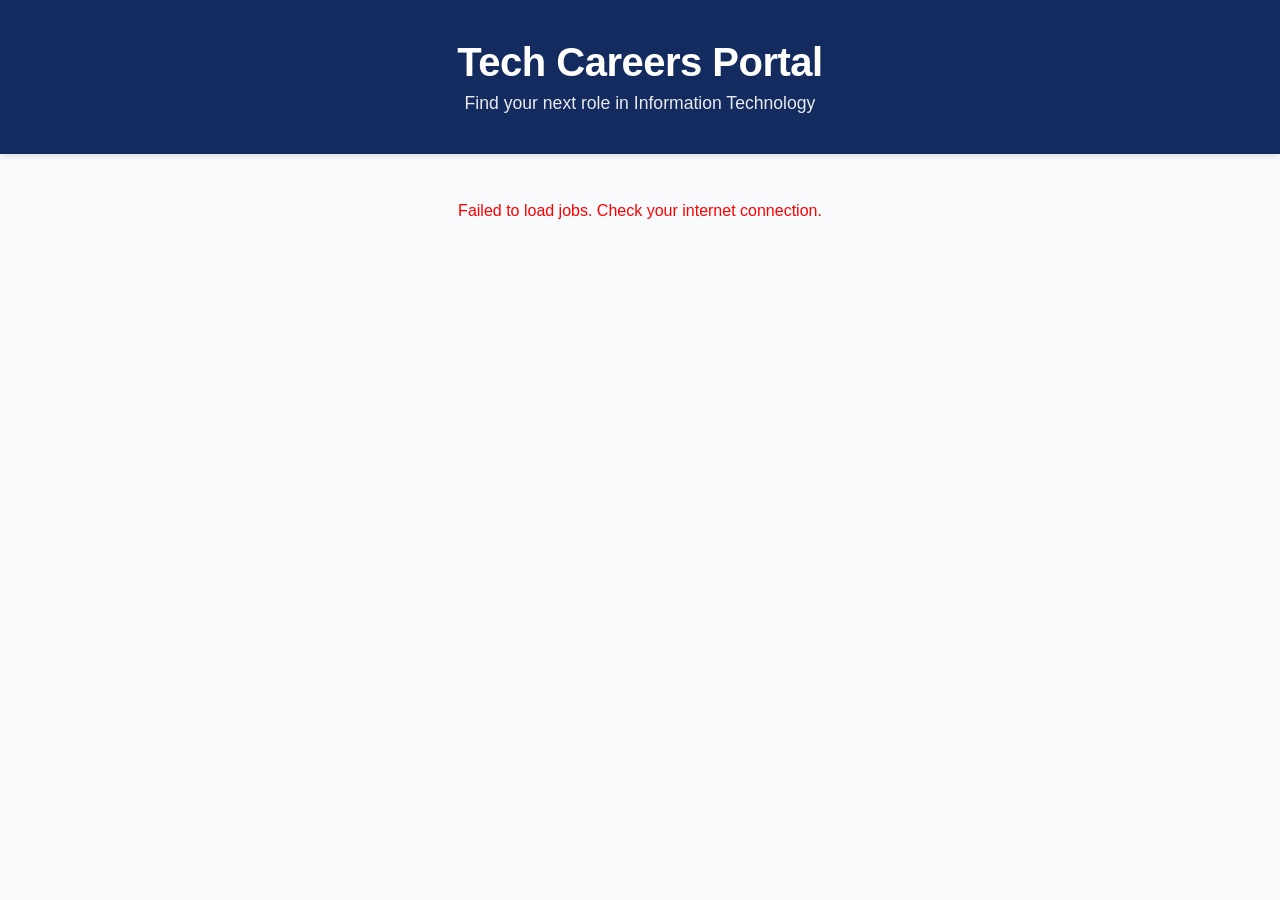
<file: index.html>
<!DOCTYPE html>
<html lang="en">
<head>
    <meta charset="UTF-8">
    <meta name="viewport" content="width=device-width, initial-scale=1.0">
    <title>IT Job Board</title>
    <link rel="stylesheet" href="style.css">
</head>
<body>

    <div class="header">
        <h1>Tech Careers Portal</h1>
        <p>Find your next role in Information Technology</p>
    </div>

    <div class="container">
        <div id="job-container">
            <div id="loading">Fetching available jobs...</div>
        </div>
    </div>

    <script>
        const SUPABASE_URL = 'https://pdchktposfahkeuurbph.supabase.co';
        const SUPABASE_KEY = 'sb_publishable_p5Ja7J5bWvN9QgkP5vrX8Q_SdrWv2H1';

        fetch(`${SUPABASE_URL}/rest/v1/jobs`, {
            headers: {
                'apikey': SUPABASE_KEY,
                'Authorization': `Bearer ${SUPABASE_KEY}`
            }
        })
        .then(res => res.json())
        .then(data => {
            const container = document.getElementById('job-container');
            container.innerHTML = ''; 
            
            if (data.error || data.message) {
                container.innerHTML = `<p style="color: red; text-align: center;">Error loading data: ${data.message || data.error.message}</p>`;
                return;
            }

            data.forEach(job => {
                const jobElement = document.createElement('div');
                jobElement.className = 'job-card';
                
                const formattedSalary = new Intl.NumberFormat('en-PH', { style: 'currency', currency: 'PHP' }).format(job.salary);

                jobElement.innerHTML = `
                    <h3 class="job-title">${job.position}</h3>
                    <div class="job-meta">
                        <span>💰 ${formattedSalary} / month</span>
                        <span>📅 Closes: ${job.ends_at}</span>
                    </div>
                    <a href="job.html?id=${job.id}" class="view-btn">View Details & Apply</a>
                `;
                container.appendChild(jobElement);
            });
        })
        .catch(err => {
            document.getElementById('job-container').innerHTML = '<p style="color: red; text-align: center;">Failed to load jobs. Check your internet connection.</p>';
        });
    </script>
</body>
</html>
</file>
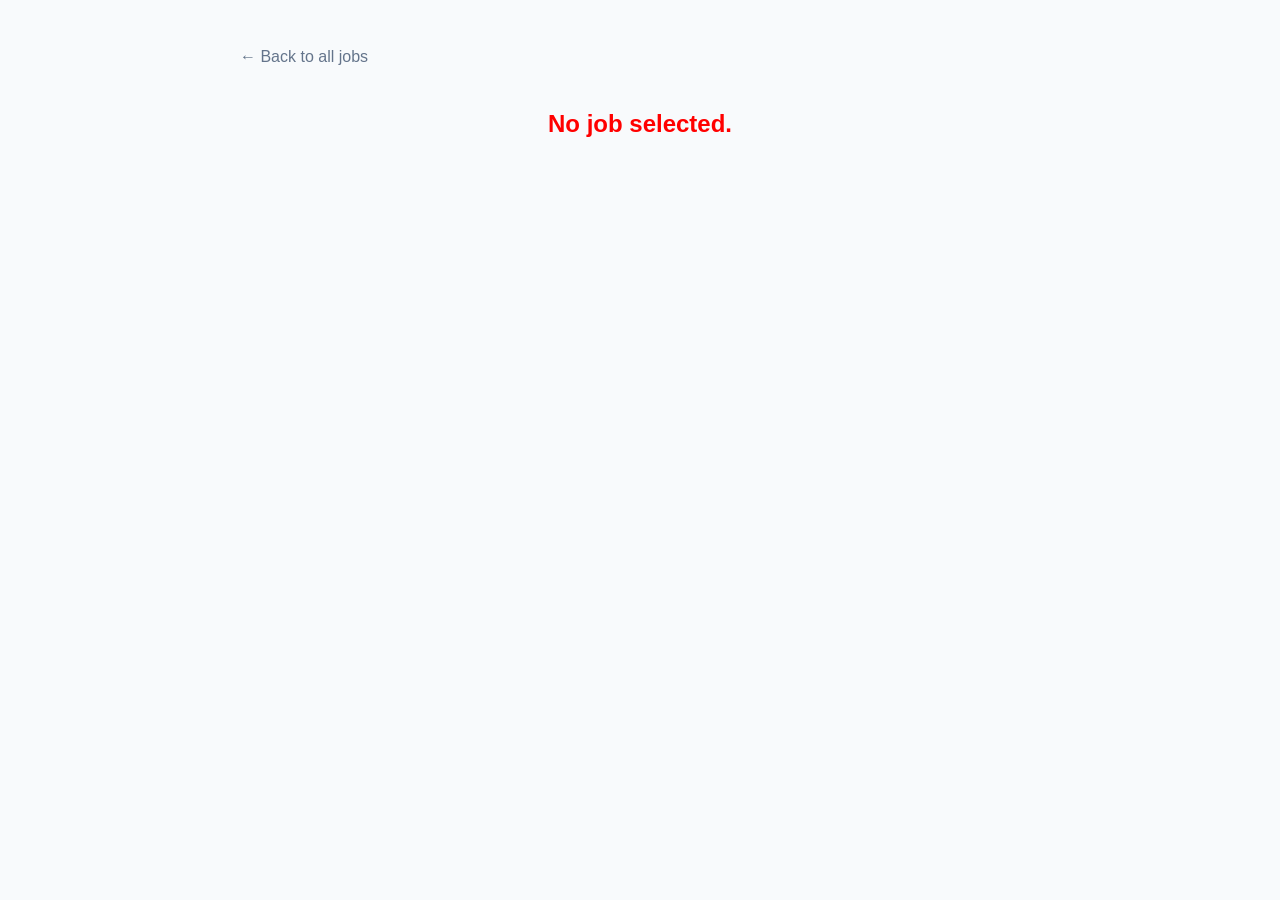
<file: job.html>
<!DOCTYPE html>
<html lang="en">
<head>
    <meta charset="UTF-8">
    <meta name="viewport" content="width=device-width, initial-scale=1.0">
    <title>Job Details</title>
    <link rel="stylesheet" href="style.css">
</head>
<body>

    <div class="container" style="max-width: 800px;">
        <a href="index.html" class="back-link">← Back to all jobs</a>
        
        <div id="job-details">
            <h2 id="loading">Loading job details...</h2>
        </div>
    </div>

    <script>
        const SUPABASE_URL = 'https://pdchktposfahkeuurbph.supabase.co';
        const SUPABASE_KEY = 'sb_publishable_p5Ja7J5bWvN9QgkP5vrX8Q_SdrWv2H1';

        const urlParams = new URLSearchParams(window.location.search);
        const jobId = urlParams.get('id');
        const detailsContainer = document.getElementById('job-details');

        if (jobId) {
            fetch(`${SUPABASE_URL}/rest/v1/jobs?id=eq.${jobId}`, {
                headers: {
                    'apikey': SUPABASE_KEY,
                    'Authorization': `Bearer ${SUPABASE_KEY}`
                }
            })
            .then(res => res.json())
            .then(data => {
                if(data.length > 0) {
                    const job = data[0];
                    const formattedSalary = new Intl.NumberFormat('en-PH', { style: 'currency', currency: 'PHP' }).format(job.salary);

                    detailsContainer.innerHTML = `
                        <div class="details-card">
                            <h1 class="details-title">${job.position}</h1>
                            
                            <div class="tags-container">
                                <span class="job-tag">💰 ${formattedSalary}</span>
                                <span class="job-tag urgent">📅 Closes: ${job.ends_at}</span>
                            </div>
                            
                            <h3 class="section-title">About the Role</h3>
                            <div class="job-desc">
                                <p>${job.description}</p>
                            </div>
                            
                            <button class="apply-btn" onclick="alert('Application submitted! (Optional Dropbox integration goes here)')">Apply Now</button>
                        </div>
                    `;
                } else {
                    detailsContainer.innerHTML = '<h2 style="color: red; text-align:center;">Job not found.</h2>';
                }
            })
            .catch(err => {
                detailsContainer.innerHTML = '<h2 style="color: red; text-align:center;">Failed to load job details.</h2>';
            });
        } else {
            detailsContainer.innerHTML = '<h2 style="color: red; text-align:center;">No job selected.</h2>';
        }
    </script>
</body>
</html>
</file>
<file: style.css>
:root {
    --primary: #132b5e;
    --primary-hover: #0d1a3b;
    --success: #10b981;
    --success-hover: #059669;
    --bg-color: #f8fafc;
    --card-bg: #ffffff;
    --text-main: #0f172a;
    --text-muted: #64748b;
    --border: #e2e8f0;
}

body {
    font-family: 'Segoe UI', Roboto, Helvetica, Arial, sans-serif;
    background-color: var(--bg-color);
    color: var(--text-main);
    margin: 0;
    padding: 0;
}

.container {
    max-width: 900px;
    margin: 3rem auto;
    padding: 0 1.5rem;
}

#loading {
    text-align: center;
    color: var(--text-muted);
    font-size: 1.2rem;
    margin-top: 2rem;
}


.header {
    background-color: var(--primary);
    color: white;
    padding: 2.5rem 1rem;
    text-align: center;
    box-shadow: 0 4px 6px -1px rgba(0, 0, 0, 0.1);
}

.header h1 {
    margin: 0;
    font-size: 2.5rem;
    letter-spacing: -0.5px;
}

.header p {
    margin: 0.5rem 0 0;
    opacity: 0.9;
    font-size: 1.1rem;
}

.job-card {
    background: var(--card-bg);
    border-radius: 10px;
    padding: 1.75rem;
    margin-bottom: 1.5rem;
    border: 1px solid var(--border);
    box-shadow: 0 1px 3px rgba(0, 0, 0, 0.05);
    transition: all 0.2s ease-in-out;
    display: flex;
    flex-direction: column;
    gap: 0.75rem;
}

.job-card:hover {
    transform: translateY(-3px);
    box-shadow: 0 10px 15px -3px rgba(0, 0, 0, 0.1);
    border-color: #cbd5e1;
}

.job-title {
    margin: 0;
    font-size: 1.4rem;
    color: var(--text-main);
}

.job-meta {
    display: flex;
    gap: 1.5rem;
    color: var(--text-muted);
    font-size: 0.95rem;
    border-bottom: 1px solid var(--border);
    padding-bottom: 1rem;
}

.view-btn {
    align-self: flex-start;
    margin-top: 0.5rem;
    text-decoration: none;
    color: white;
    background: var(--primary);
    padding: 0.6rem 1.2rem;
    border-radius: 6px;
    font-weight: 500;
    font-size: 0.95rem;
    transition: background-color 0.2s;
}

.view-btn:hover {
    background: var(--primary-hover);
}


.back-link {
    display: inline-flex;
    align-items: center;
    color: var(--text-muted);
    text-decoration: none;
    margin-bottom: 1.5rem;
    font-weight: 500;
    transition: color 0.2s;
}

.back-link:hover {
    color: var(--primary);
}

.details-card {
    background: var(--card-bg);
    border-radius: 12px;
    padding: 3rem;
    box-shadow: 0 4px 6px -1px rgba(0, 0, 0, 0.1), 0 2px 4px -2px rgba(0, 0, 0, 0.05);
    border: 1px solid var(--border);
}

.details-title {
    font-size: 2.2rem;
    margin-top: 0;
    margin-bottom: 1rem;
    color: var(--text-main);
    letter-spacing: -0.5px;
}

.tags-container {
    display: flex;
    gap: 1rem;
    margin-bottom: 2rem;
}

.job-tag {
    background: #eff6ff;
    color: var(--primary);
    padding: 0.4rem 1rem;
    border-radius: 9999px;
    font-size: 0.9rem;
    font-weight: 600;
}

.job-tag.urgent {
    background: #fef2f2;
    color: #dc2626;
}

.section-title {
    font-size: 1.3rem;
    color: var(--text-main);
    margin-top: 2.5rem;
    margin-bottom: 1rem;
    border-bottom: 2px solid var(--border);
    padding-bottom: 0.5rem;
}

.job-desc {
    line-height: 1.8;
    color: #334155;
    font-size: 1.05rem;
}

.apply-btn {
    display: block;
    width: 100%;
    text-align: center;
    background: var(--success);
    color: white;
    border: none;
    padding: 1.2rem;
    border-radius: 8px;
    font-size: 1.15rem;
    font-weight: 600;
    cursor: pointer;
    transition: background-color 0.2s;
    margin-top: 3rem;
}

.apply-btn:hover {
    background: var(--success-hover);
}


.cv-container {
    max-width: 800px;
    margin: 2rem auto;
    background: white;
    padding: 3rem;
    border-radius: 12px;
    box-shadow: 0 4px 10px rgba(0,0,0,0.1);
}

.cv-header { 
    text-align: center; 
    border-bottom: 2px solid var(--primary); 
    padding-bottom: 1.5rem; 
    margin-bottom: 2rem; 
}

.cv-header h1 { 
    margin: 0; 
    color: var(--text-main); 
    font-size: 2.5rem; 
}

.cv-header p { 
    margin: 5px 0; 
    color: var(--text-muted); 
}

.cv-section { 
    margin-bottom: 2rem; 
}

.cv-section h2 { 
    color: var(--primary); 
    border-left: 4px solid var(--primary); 
    padding-left: 10px; 
}

.skills-grid { 
    display: grid; 
    grid-template-columns: 1fr 1fr; 
    gap: 10px; 
}


#auth-container { 
    display: flex; 
    justify-content: center; 
    margin-top: 4rem; 
}

#user-nav { 
    display: flex; 
    justify-content: flex-end; 
    padding: 1rem; 
    background: var(--bg-color); 
}

#cv-content { 
    display: none; /* Hidden by default until authenticated */
}

#loading-clerk { 
    text-align: center; 
    margin-top: 3rem; 
    font-size: 1.2rem; 
    color: var(--text-muted); 
}
</file>
